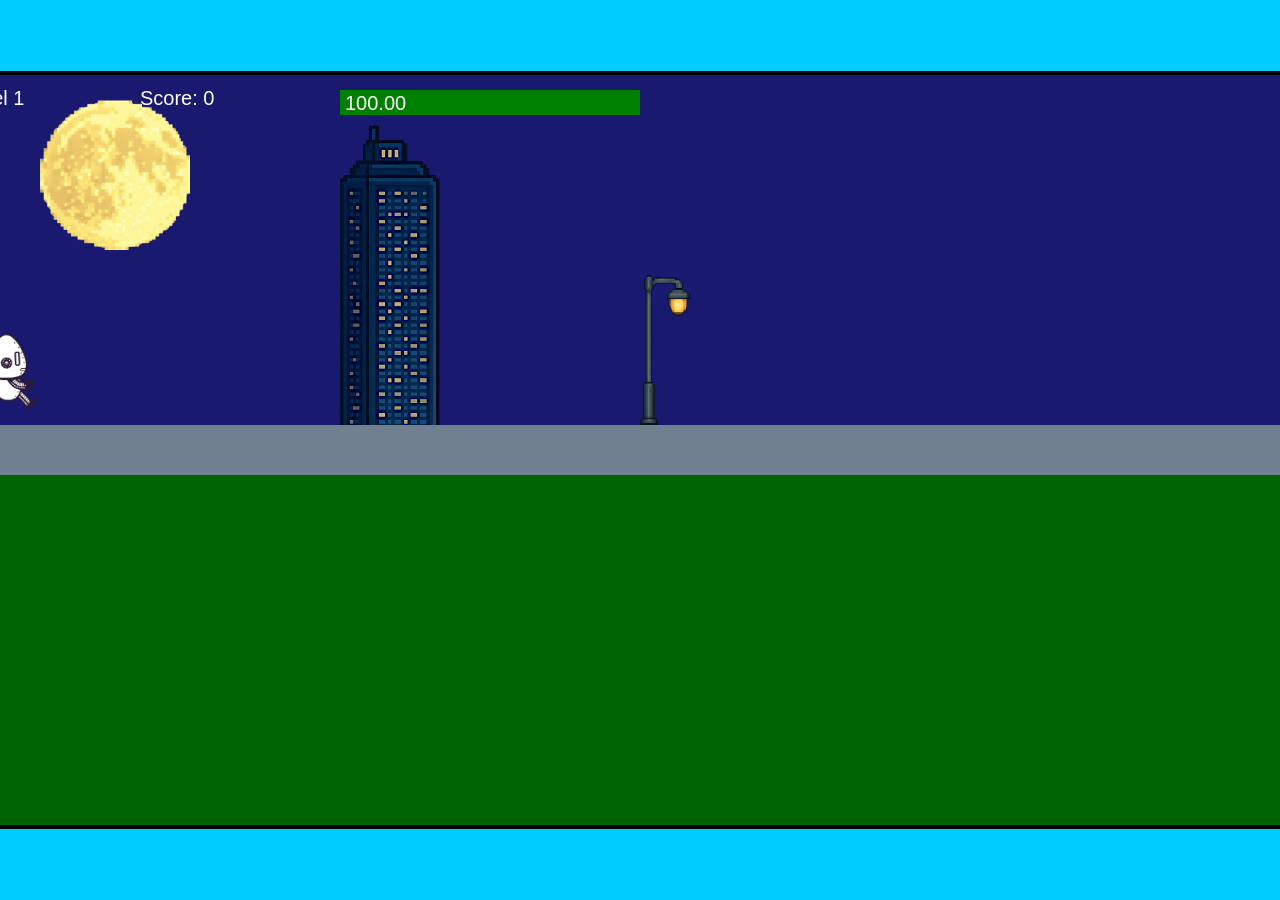
<file: fsd-projects/runtime/index.html>
<!DOCTYPE html>
<html lang="en">
  <head>
    <meta charset="UTF-8" />
    <meta name="viewport" content="width=device-width, initial-scale=1.0" />
    <title>Runtime Neo</title>
    <link rel="stylesheet" href="runtime.css" />
    <script src="https://code.jquery.com/jquery-3.1.0.js"></script>
    <script src="setup.js"></script>
    <script src="levels.js"></script>
    <script src="scenery.js"></script>
    <script src="student.js"></script>
    <script src="main.js"></script>
  </head>
  <body id="body">
    <canvas id="gameCanvas" width="1400" height="750"></canvas>
    <img id="player" src="images/halle.png" />
    <img id="projectile" src="images/projectile.png" />
    <img id="basicPlatform" src="images/interactable/basicPlatform.png" />
    <img id="spikes" src="images/interactable/spikes.png" />
    <img id="bug" src="images/interactable/bug.png" />
    <img id="healthUp" src="images/interactable/healthUp.png" />
    <img id="flag" src="images/interactable/flag.png" />
    <img id="moon" src="images/backgrounds/moon.png" />
    <img id="building" src="images/backgrounds/building.png" />
    <img id="lamp" src="images/backgrounds/lamp.png" />
  </body>
</html>
</file>
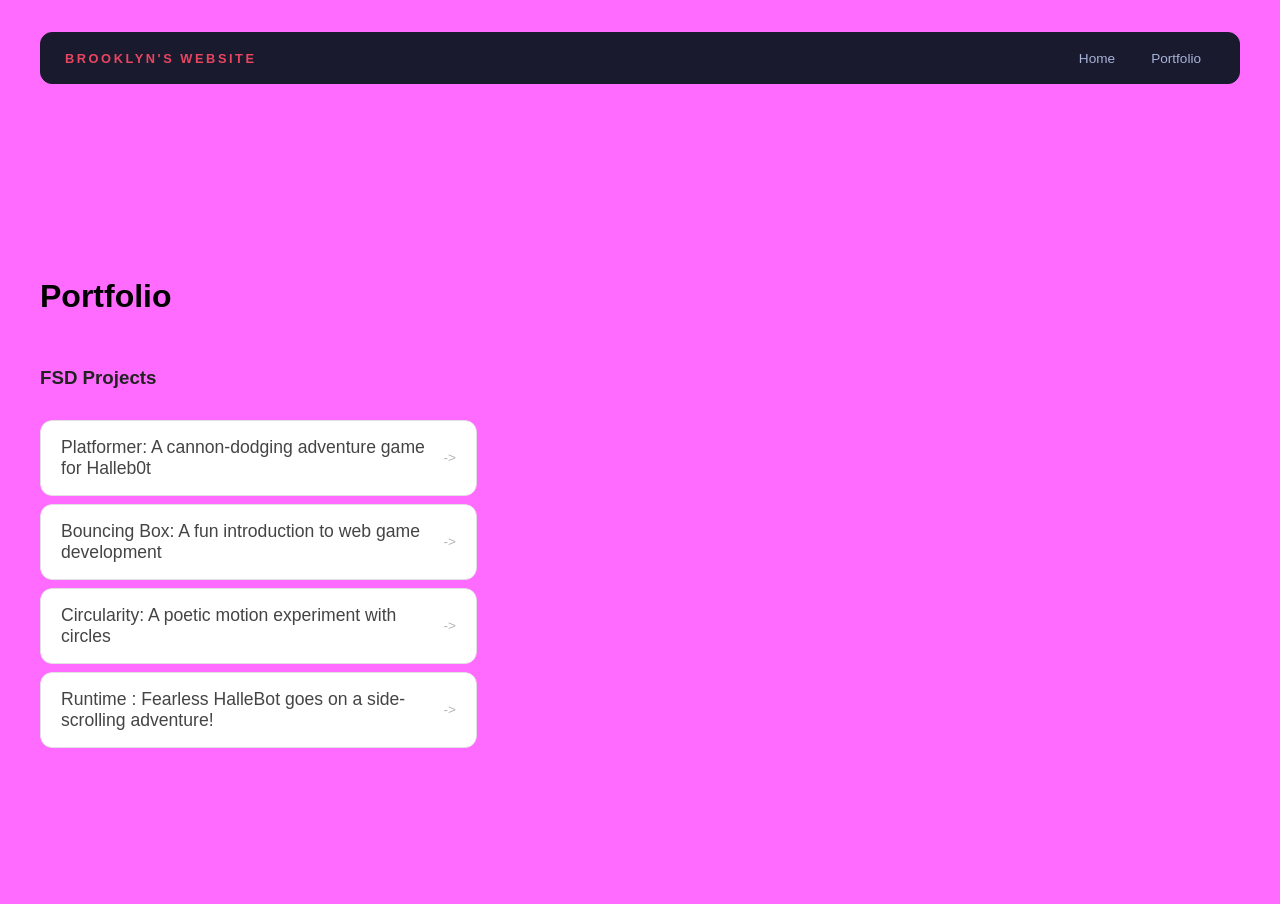
<file: portfolio.html>
<!DOCTYPE html>
<html>
<head>
<title>Brooklyn's Website</title>
 <link rel="stylesheet" href="style.css" />
</head>
<body>
<!-- All content goes here -->
<div id="all-contents">
  <nav>
<h1> Brooklyn's Website</h1>
<ul id="nav-ul">
 <li class="nav-li">
    <a href="index.html">Home</a>
  </li>
  <li class="nav-li">
    <a href="portfolio.html">Portfolio</a>
  </li>
</ul>
</nav>

    <main>
     <div class="content">
<h1>Portfolio</h1>
<h3>FSD Projects</h3>
<ul id="portfolio">
  <li>
<a href="fsd-projects/platformer/">Platformer: A cannon-dodging adventure game for Halleb0t</a>
</li>
<li>
<a href="fsd-projects/bouncing-box/">Bouncing Box: A fun introduction to web game development</a>
</li>
<li>
<a href="fsd-projects/circularity/">Circularity: A poetic motion experiment with circles</a>
</li>
<li>
<a href="fsd-projects/runtime/">Runtime : Fearless HalleBot goes on a side-scrolling adventure!</a>
</li>
</ul>
<!-- ASD Projects will go here -->
</div>
      </main>
</div>
</body>
</html>
</file>
<file: fsd-projects/runtime/runtime.css>
/* runtime.css */
/* Styles for Runtime Neo auto-runner game */

img {
  display: none;
}

#gameCanvas {
  position: absolute;
  border: 4px solid #000;
  top: 50%;
  left: 50%;
  transform: translate(-50%, -50%);
}

body {
  margin: 0;
  background-color: #00ccff;
  font-family: Arial, sans-serif;
  text-align: center;
  overflow: hidden;
}
</file>
<file: style.css>
* {
  box-sizing: border-box;
}

body {
  margin: 0;
  background: #947706;
  color: #222;
  font-family: "Helvetica Neue", Arial, sans-serif;
}

#all-contents {
  max-width: 1500px;
  min-height: 100vh;
  margin: 0 auto;
  padding: 32px 40px;
}
* {
  box-sizing: border-box;
}

body {
  margin: 0;
  background: #ff6aff;
  color: #222;
  font-family: "Helvetica Neue", Arial, sans-serif;
}

#all-contents {
  max-width: 1500px;
  min-height: 100vh;
  margin: 0 auto;
  padding: 32px 40px;
}
main {
display: grid;
grid-template-columns: minmax(220px, 1fr) minmax(420px, 1.6fr);
align-items: center;
min-height: calc(100vh - 160px);
gap: clamp(32px, 5vw, 80px);
}
.sidebar {
width: 100%;
}
.content {
display: flex;
flex-direction: column;
align-items: flex-start;
gap: 12px;
}
h2 {
margin: 0;
font-size: clamp(4rem, 10vw, 7rem);
line-height: 0.9;
font-weight: 900;
letter-spacing: -0.04em;
text-transform: uppercase;
color: #f890ff;

}
.content > p {
margin: 0;
color: #f9f8fa;
font-size: 0.9rem;
text-transform: uppercase;
letter-spacing: 0.15em;
line-height: 1.4;
}
#interests {
margin-top: 32px;
width: 100%;
}
#interests h3 {
margin: 0 0 12px;
font-size: 0.75rem;
font-weight: 700;
text-transform: uppercase;
letter-spacing: 0.2em;
color: #fcfbfd;
}
#interests ul {
list-style: none;
margin: 0;
padding: 0;
display: flex;
flex-wrap: wrap;
gap: 8px;
}
#interests li {
color: #f510f5;
font-size: 1rem;
font-weight: 600;
padding: 10px 20px;
background: #fff49ff;
border: 1px solid #ddd;
border-radius: 100px;
transition:
background 0.25s ease,
color 0.25s ease,
transform 0.25s ease;
cursor: default;
}
#interests li:hover {
background: #ff6aff;
color: #fff;

border-color: #ff49ff;
transform: translateY(-2px);
}
.sidebar-img {
width: 100%;
max-width: 760px;
aspect-ratio: 3 / 4;
object-fit: cover;
display: block;
border-radius: 24px;
filter: grayscale(100%);
box-shadow: 0 8px 30px rgba(0, 0, 0, 0.12);
transition:
filter 0.4s ease,
transform 0.4s ease,
box-shadow 0.4s ease;
}
.sidebar-img:hover {
filter: grayscale(0%);
transform: translateY(-4px);
box-shadow: 0 16px 40px rgba(0, 0, 0, 0.18);
}
nav {
display: flex;
justify-content: space-between;
align-items: center;
margin-bottom: 48px;
padding: 16px 24px;
background: #fff;
border: 1px solid #e0e0e0;
border-radius: 12px;
}
nav h1 {
margin: 0;
font-size: 0.8rem;
font-weight: 700;
text-transform: uppercase;
letter-spacing: 0.2em;
color: #000;
}
#nav-ul {
list-style: none;
display: flex;
gap: 8px;
margin: 0;
padding: 0;
}
.nav-li a {
color: #666;
text-decoration: none;
font-size: 0.85rem;
font-weight: 500;
padding: 6px 14px;
border-radius: 8px;
transition:
background 0.25s ease,
color 0.25s ease;
}
.nav-li a:hover {
background: #000;
color: #fff;
}
nav {
background: #1a1a2e;
border-color: #1a1a2e;
}
nav h1 {
color: #e94560;
}
.nav-li a {
color: #a8b2d8;
}
.nav-li a:hover {
background: #e94560;
color: #fff;
}
/* Portfolio styles */
.content h1 {
  color: black;
}

#portfolio {
  list-style: none;
  margin: 0;
  padding: 0;
  width: 100%;
  display: flex;
  flex-direction: column;
  gap: 8px;
}

#portfolio li {
  border-radius: 12px;
  overflow: hidden;
}

#portfolio a {
  display: flex;
  justify-content: space-between;
  align-items: center;
  text-decoration: none;
  color: #444;
  padding: 16px 20px;
  font-size: 1.1rem;
  font-weight: 500;
  background: #fff;
  border: 1px solid #e0e0e0;
  border-radius: 12px;
  transition: background 0.25s ease, color 0.25s ease, transform 0.25s ease;
}

#portfolio a:hover {
  background: #000;
  color: #fff;
  transform: translateX(4px);
}

#portfolio a::after {
  content: "->";
  font-size: 0.85rem;
  opacity: 0.4;
  transition: opacity 0.25s ease;
  white-space: nowrap;
}

#portfolio a:hover::after {
  opacity: 1;
}
</file>
